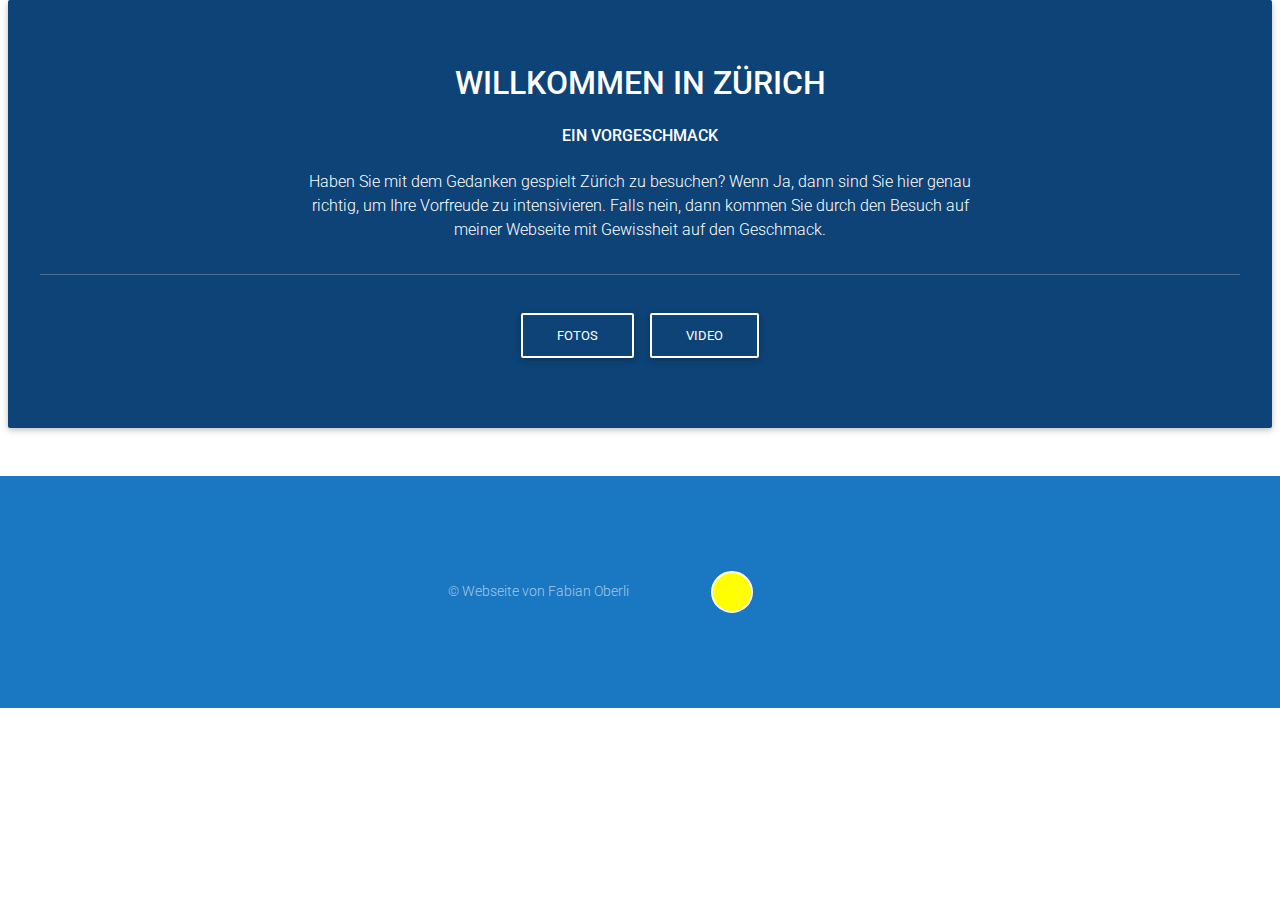
<file: index.html>
<!DOCTYPE html>
<html lang="DE">
<head>
  <meta charset="UTF-8">
  <meta name="viewport" content="width=device-width, initial-scale=1, shrink-to-fit=no">
  <meta http-equiv="x-ua-compatible" content="ie=edge">
  <title>LB02 Fabian Oberli ME19a</title>
  <!-- MDB icon -->
  <link rel="icon" href="img/svg/Wappen_Zürich_matt.svg" type="image/x-icon">
  <!-- Font Awesome -->
  <link rel="stylesheet" href="https://use.fontawesome.com/releases/v5.11.2/css/all.css">
  <!-- Google Fonts Roboto -->
  <link rel="stylesheet" href="https://fonts.googleapis.com/css?family=Roboto:300,400,500,700&display=swap">
  <!-- Bootstrap core CSS -->
  <link rel="stylesheet" href="css/bootstrap.min.css">
  <!-- Material Design Bootstrap -->
  <link rel="stylesheet" href="css/mdb.min.css">
  <!-- Your custom styles (optional) -->
  <link rel="stylesheet" href="css/style.css">
</head>
<body>

<!-- Jumbotron -->
<div class="jumbotron text-center mdb-color lighten-2 white-text mx-2 mb-5">

  <!-- Title -->
  <h2 class="card-title h2">WILLKOMMEN IN ZÜRICH</h2>

  <!-- Subtitle -->
  <p class="my-4 h6">EIN VORGESCHMACK</p>

  <!-- Grid row -->
  <div class="row d-flex justify-content-center">

    <!-- Grid column -->
    <div class="col-xl-7 pb-2">

      <p class="card-text">Haben Sie mit dem Gedanken gespielt Zürich zu besuchen?
        Wenn Ja, dann sind Sie hier genau richtig, um Ihre Vorfreude zu intensivieren.
        Falls nein, dann kommen Sie durch den Besuch auf meiner Webseite mit Gewissheit auf den Geschmack.</p>

    </div>
    <!-- Grid column -->

  </div>
  <!-- Grid row -->

  <hr class="my-4 rgba-white-light">

  <div class="pt-2">
    <button type="button" class="btn btn-outline-white"><a href="fotos.html">FOTOS</a></button>
    <button type="button" class="btn btn-outline-white"><a href="video.html">VIDEO</a></button>
  </div>

</div>
<!-- Jumbotron -->

<!-- Footer -->
<footer class="page-footer font-small blue">

  <!-- Copyright -->
  <div class="footer-copyright text-center py-3">© Webseite von Fabian Oberli

    <svg height="200" width="200">
      <circle cx="100" cy="100" r="20"
              stroke="white" stroke-width="2" fill="yellow" />
    </svg>
  </div>
  <!-- Copyright -->

</footer>
<!-- Footer -->
  <!-- jQuery -->
  <script type="text/javascript" src="js/jquery.min.js"></script>
  <!-- Bootstrap tooltips -->
  <script type="text/javascript" src="js/popper.min.js"></script>
  <!-- Bootstrap core JavaScript -->
  <script type="text/javascript" src="js/bootstrap.min.js"></script>
  <!-- MDB core JavaScript -->
  <script type="text/javascript" src="js/mdb.min.js"></script>
  <!-- Your custom scripts (optional) -->
  <script type="text/javascript"></script>

</body>
</html>
</file>
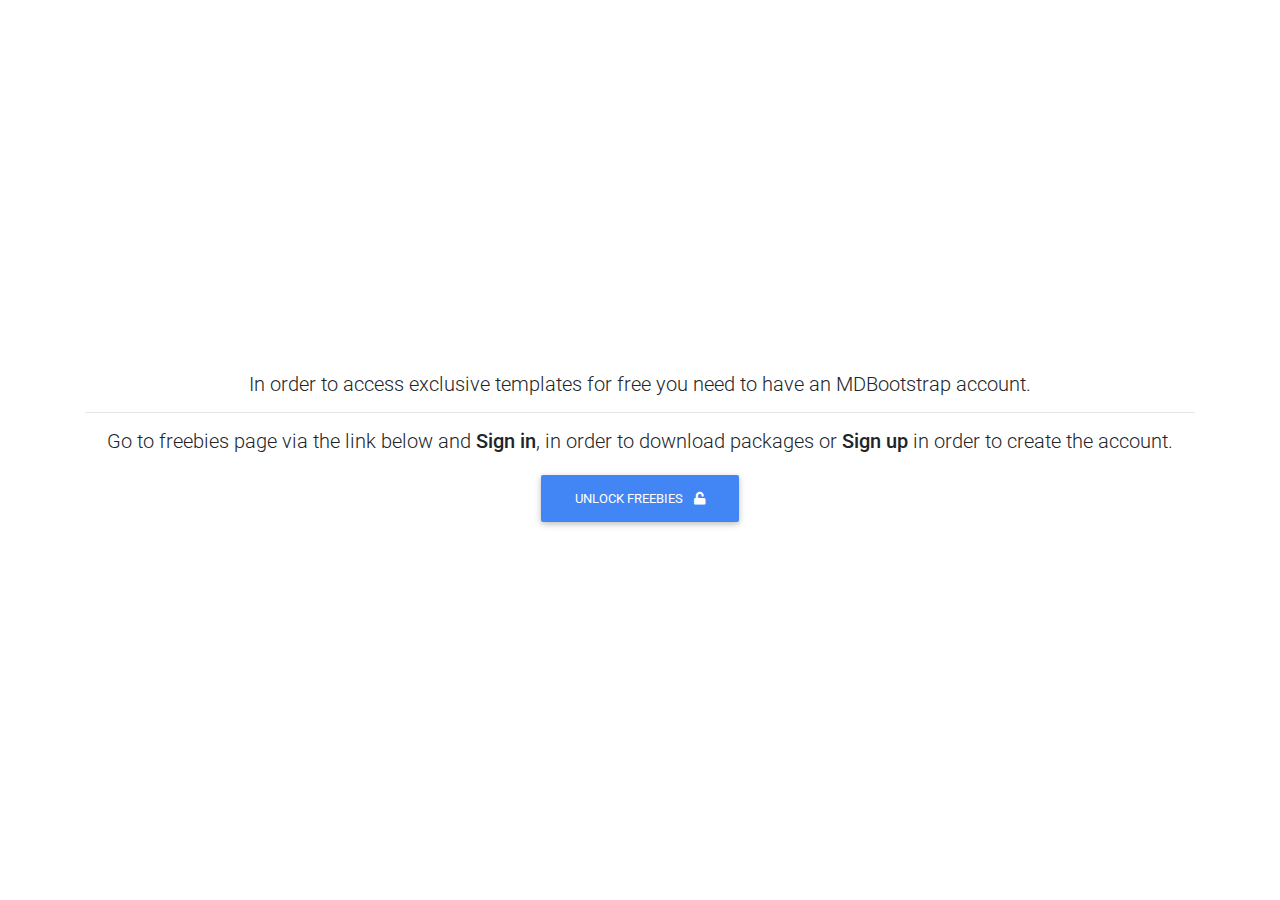
<file: exclusive-templates/unlock-exclusive-freebies.html>
<!DOCTYPE html>
<html lang="en">

<head>
  <meta charset="UTF-8">
  <meta name="viewport" content="width=device-width, initial-scale=1, shrink-to-fit=no">
  <meta http-equiv="x-ua-compatible" content="ie=edge">
  <title>Material Design for Bootstrap</title>
  <!-- MDB icon -->
  <link rel="icon" href="../img/mdb-favicon.ico" type="image/x-icon">
  <!-- Font Awesome -->
  <link rel="stylesheet" href="https://use.fontawesome.com/releases/v5.11.2/css/all.css">
  <!-- Google Fonts Roboto -->
  <link rel="stylesheet" href="https://fonts.googleapis.com/css?family=Roboto:300,400,500,700&display=swap">
  <!-- Bootstrap core CSS -->
  <link rel="stylesheet" href="../css/bootstrap.min.css">
  <!-- Material Design Bootstrap -->
  <link rel="stylesheet" href="../css/mdb.min.css">
  <!-- Your custom styles (optional) -->
  <link rel="stylesheet" href="../css/style.css">
</head>

<body>

  <!-- Start your project here-->
  <div class="d-flex align-items-center" style="height:100vh">
    <div class="container text-center">
      <h5 class="animated fadeIn mb-3">In order to access exclusive templates for free you need to have an MDBootstrap
        account.</h5>
        <hr>
      <h5 class="animated fadeIn mb-3">Go to freebies page via the link below and <strong>Sign in</strong>, in order to
        download packages or <strong>Sign up</strong> in order to create the account.</h5>
        <a href="https://mdbootstrap.com/freebies/?utm_campaign=ExclusiveFreebies&utm_source=jQuery" class="btn btn-primary">Unlock freebies <i class="fas fa-unlock ml-2"></i></a>

    </div>
  </div>
  <!-- End your project here-->

  <!-- jQuery -->
  <script type="text/javascript" src="../js/jquery.min.js"></script>
  <!-- Bootstrap tooltips -->
  <script type="text/javascript" src="../js/popper.min.js"></script>
  <!-- Bootstrap core JavaScript -->
  <script type="text/javascript" src="../js/bootstrap.min.js"></script>
  <!-- MDB core JavaScript -->
  <script type="text/javascript" src="../js/mdb.min.js"></script>
  <!-- Your custom scripts (optional) -->
  <script type="text/javascript"></script>

</body>

</html>
</file>
<file: css/style.css>
.btn-outline-white a {
    color: white;
}

img {
    max-width: 60%;
    height: auto;
    margin: auto;
}

video{
    max-width: 60%;
    height: auto;
    margin: auto;
}

.carousel-item{
    border: 2px solid white;
}

.jumbotron{
    background-color: #00acc1;
}
</file>
